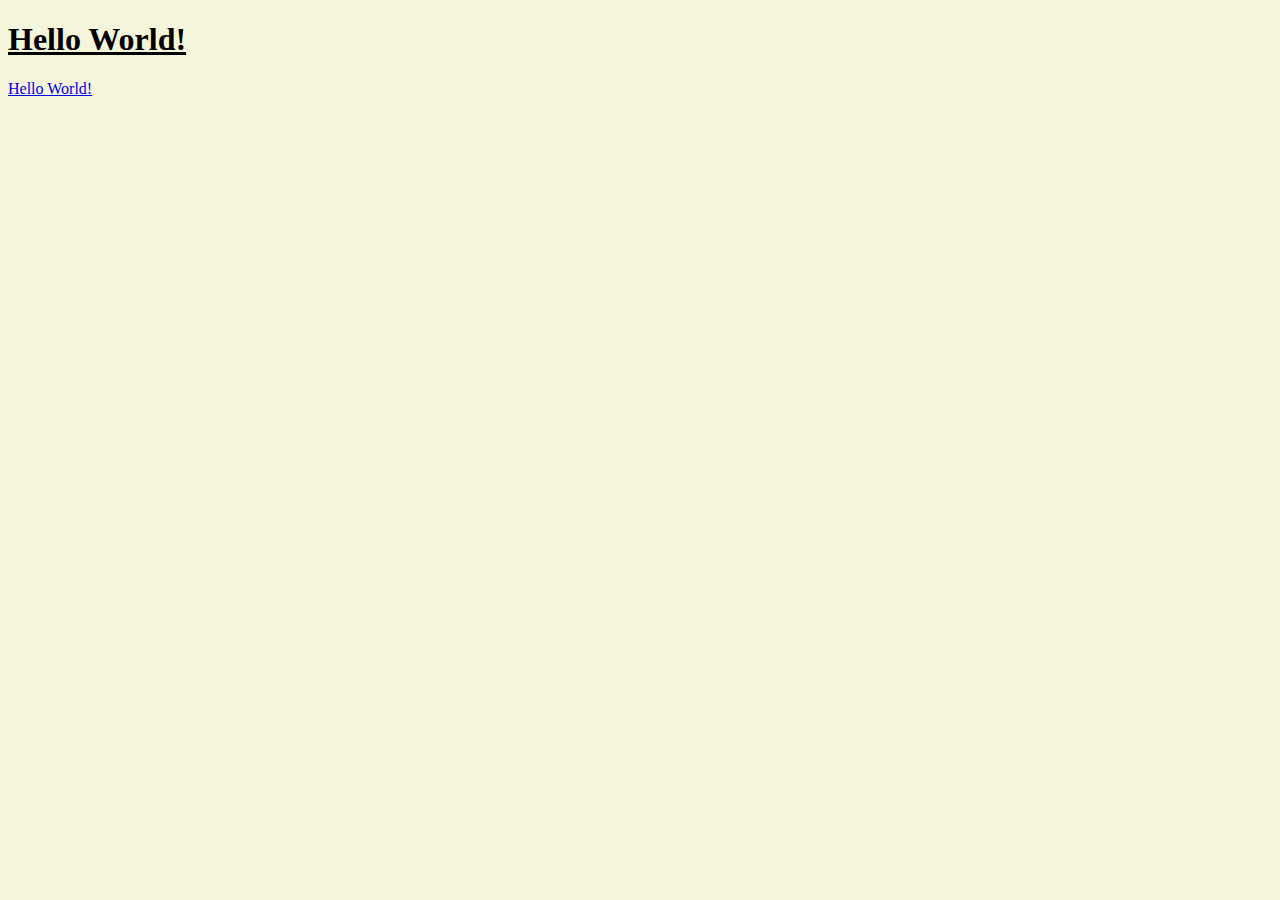
<file: exercice/index.html>
<!DOCTYPE html>
<html lang="en">
<head>
    <meta charset="UTF-8">
    <meta http-equiv="X-UA-Compatible" content="IE=edge">
    <meta name="viewport" content="width=device-width, initial-scale=1.0">
    <title>Exercice</title>
    <script src="./script.js" async></script>
    <link rel="stylesheet" href="style.css">
    <link rel="stylesheet" href="https://cdnjs.cloudflare.com/ajax/libs/bootstrap/4.6.1/css/bootstrap.min.css" integrity="sha512-T584yQ/tdRR5QwOpfvDfVQUidzfgc2339Lc8uBDtcp/wYu80d7jwBgAxbyMh0a9YM9F8N3tdErpFI8iaGx6x5g==" crossorigin="anonymous" referrerpolicy="no-referrer" />
</head>
<body>
    <div class="helloWorld text-danger display-1 border-dark text-center"></div>
    <a class="btn btn-primary btn " href="https://github.com/TheMisterRedFox/Full-stack-exercice" role="button"> Hello World!</a>
</body>
</html>
</file>
<file: exercice/style.css>
body {
    background-color: beige;

}

h1{
    text-decoration: underline;
}
</file>
